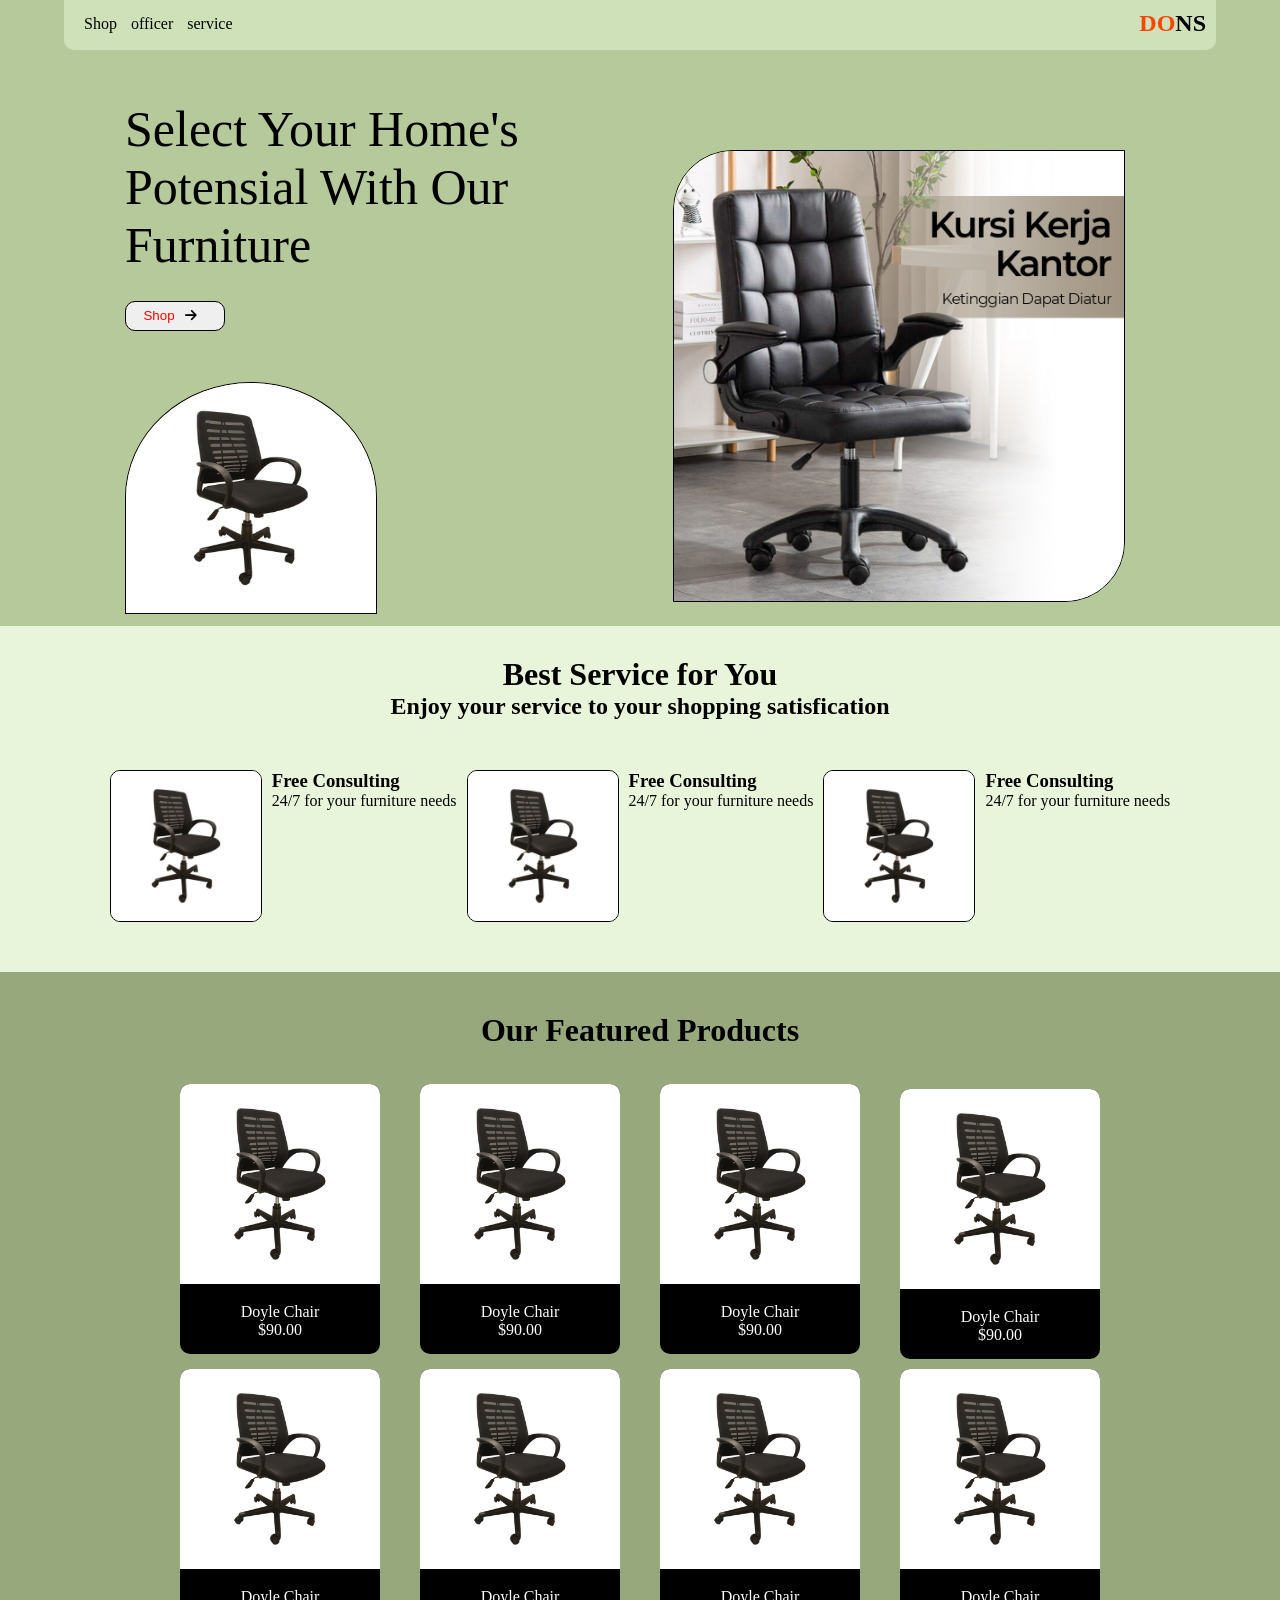
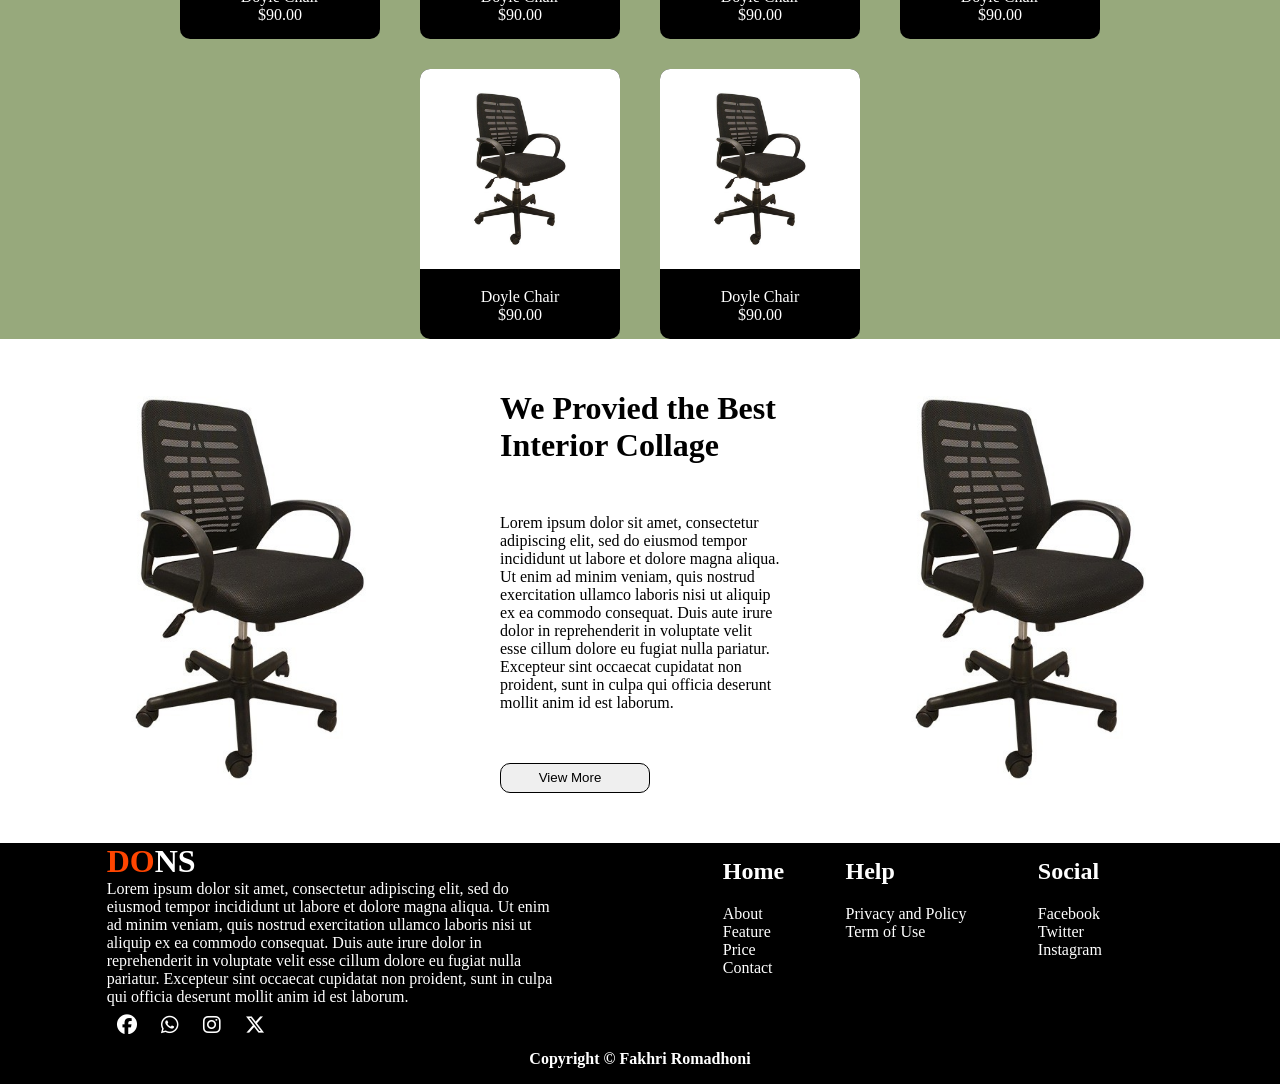
<file: index.html>
<!DOCTYPE html>
<html>
<head>
	<meta charset="utf-8">
	<meta name="viewport" content="width=device-width, initial-scale=1">
	<link rel="stylesheet" type="text/css" href="Logo.css">
	<link rel="stylesheet" type="text/css" href="responsiveLogo.css">
	<link rel="stylesheet" href="https://cdnjs.cloudflare.com/ajax/libs/font-awesome/6.4.2/css/all.min.css">
	<link rel="stylesheet" href="https://cdnjs.cloudflare.com/ajax/libs/animate.css/4.1.1/animate.min.css"/>

	<title></title>
</head>
<body>
	<header class="top">
		<nav class="nav">
			<div class="menu">
				<a href="#">Shop</a>
				<a href="#">officer</a>
				<a href="#">service</a>		
			</div>
			<div class="judul">
				<h1><span>DO</span>NS</h1>			
			</div>
		</nav>	
	</header>
	<main class="main1">
		<article class="animate__animated animate__slideInDown">
			<p>Select Your Home's <br>Potensial With Our <br>Furniture</p>
			<button>
				<a href="https://shopee.co.id/" class="shop">Shop<i class="fa-solid fa-arrow-right"></i></a>
			</button> <br>
			<img src="kursi_2.jpg" class="kursi2">
		</article>
		<aside class="animate__animated animate__slideInRight">
			<img src="gambar_kursi.jpg" class="kursi">
		</aside><br>
	</main>

	<div class="main2">
		<header class="bottom">		
			<h1>Best Service for You</h1>
			<h2>Enjoy your service to your shopping satisfication</h2>
		</header>
		<main class="container">
			<div class="content">
				<img src="kursi_2.jpg">
				<div class="articel">
					<h3>Free Consulting</h3>
					<p>24/7 for your furniture needs</p>				
				</div>
			</div>
			<div class="content">
				<img src="kursi_2.jpg">
				<div class="articel">
					<h3>Free Consulting</h3>
					<p>24/7 for your furniture needs</p>
				</div>
			</div><div class="content">
				<img src="kursi_2.jpg">
				<div class="articel">
					<h3>Free Consulting</h3>
					<p>24/7 for your furniture needs</p>					
				</div>
			</div>
		</main>
	</div>

	<div class="main3">
		<h1>Our Featured Products</h1>
		<div class="products">
			<div class="harga">
				<img src="kursi_2.jpg">
				<p class="atas">Doyle Chair</p>
				<p class="bawah">$90.00</p>
			</div>	
			<div class="harga">
				<img src="kursi_2.jpg">
				<p class="atas">Doyle Chair</p>
				<p class="bawah">$90.00</p>
			</div>	
			<div class="harga">
				<img src="kursi_2.jpg">
				<p class="atas">Doyle Chair</p>
				<p class="bawah">$90.00</p>
			</div>	
			<div class="harga bw">
				<img src="kursi_2.jpg">
				<p class="atas">Doyle Chair</p>
				<p class="bawah">$90.00</p>
			</div>
			<div class="harga hidden bw">
				<img src="kursi_2.jpg">
				<p class="atas">Doyle Chair</p>
				<p class="bawah">$90.00</p>
			</div>
			<div class="harga hidden bw">
				<img src="kursi_2.jpg">
				<p class="atas">Doyle Chair</p>
				<p class="bawah">$90.00</p>
			</div>
		</div>		
		<div class="products bt">
			<div class="harga bw">
				<img src="kursi_2.jpg">
				<p class="atas">Doyle Chair</p>
				<p class="bawah">$90.00</p>
			</div>
			<div class="harga bw">
				<img src="kursi_2.jpg">
				<p class="atas">Doyle Chair</p>
				<p class="bawah">$90.00</p>
			</div>	
			<div class="harga bw">
				<img src="kursi_2.jpg">
				<p class="atas">Doyle Chair</p>
				<p class="bawah">$90.00</p>
			</div>	<div class="harga bw">
				<img src="kursi_2.jpg">
				<p class="atas">Doyle Chair</p>
				<p class="bawah">$90.00</p>
			</div>
		</div>	
		<div class="products hiddenr">		
			<div class="harga">
				<img src="kursi_2.jpg">
				<p class="atas">Doyle Chair</p>
				<p class="bawah">$90.00</p>
			</div>	
			<div class="harga">
				<img src="kursi_2.jpg">
				<p class="atas">Doyle Chair</p>
				<p class="bawah">$90.00</p>
			</div>	
		</div>
	</div>

	<div class="main4">
		<div class="right">
			<img src="kursi_2.jpg">
		</div>
		<div class="mid">
			<h1>We Provied the Best Interior Collage</h1>
			<p>
			    Lorem ipsum dolor sit amet, consectetur adipiscing elit, sed do eiusmod tempor incididunt ut labore et dolore magna aliqua. Ut enim ad minim veniam, quis nostrud exercitation ullamco laboris nisi ut aliquip ex ea commodo consequat. Duis aute irure dolor in reprehenderit in voluptate velit esse cillum dolore eu fugiat nulla pariatur. Excepteur sint occaecat cupidatat non proident, sunt in culpa qui officia deserunt mollit anim id est laborum.
			</p>
			<button>
				<a href="#">View More</a>
			</button>
		</div>
		<div class="left">
			<img src="kursi_2.jpg">
		</div>
	</div>

	<div class="wd2">	
		<div class="main5">	
			<div class="dons">
				<h1><span>DO</span>NS</h1>
				<p>
					Lorem ipsum dolor sit amet, consectetur adipiscing elit, sed do eiusmod tempor incididunt ut labore et dolore magna aliqua. Ut enim ad minim veniam, quis nostrud exercitation ullamco laboris nisi ut aliquip ex ea commodo consequat. Duis aute irure dolor in reprehenderit in voluptate velit esse cillum dolore eu fugiat nulla pariatur. Excepteur sint occaecat cupidatat non proident, sunt in culpa qui officia deserunt mollit anim id est laborum.
				</p>
				<div class="down">
					<a href="#"><i class="fa-brands fa-facebook fa-lg" style="color: #ffffff;"></i></a>
					<a href="#"><i class="fa-brands fa-whatsapp fa-lg" style="color: #ffffff;"></i></a>
					<a href="#"><i class="fa-brands fa-instagram fa-lg" style="color: #ffffff;"></i></a>
					<a href="#"><i class="fa-brands fa-x-twitter fa-lg" style="color: #ffffff;"></i></a>
				</div>
			</div>
			<div class="homer">
				<div class="home">
					<h2>Home</h2>
					<div class="isi">
						<a href="#">About</a>
						<a href="#">Feature</a>
						<a href="#">Price</a>
						<a href="#">Contact</a>		
					</div>
				</div>
				<div class="help">
					<h2>Help</h2>
					<div class="isi">
						<a href="#">Privacy and Policy</a>
						<a href="#">Term of Use</a>
					</div>
				</div>
				<div class="social">
					<h2>Social</h2>
					<div class="isi">
						<a href="#">Facebook</a>
						<a href="#">Twitter</a>
						<a href="#">Instagram</a>
					</div>
				</div>			
			</div>
		</div>
		<div class="wd">
			<footer>
				<h4>Copyright &copy; Fakhri Romadhoni</h4>
			</footer>
		</div>
	</div>
</body>
</html>
</file>
<file: Logo.css>
* {
	margin: 0;
	padding: 0;
}

body {
/*	background-color: green;*/
/*	background: linear-gradient(90deg, rgba(2,0,36,1) 0%, rgba(9,121,14,1) 47%, rgba(0,212,255,1) 100%);*/
}


/*navbar*/
.top {
	display: flex;
	justify-content: center;
	align-items: center;
	background-color: #B5C99A;
}

.nav {
	background-color: #CFE1B9;
	width: 90%;
	height: 50px;
	text-decoration: none;
	border-bottom-left-radius: 10px;
	border-bottom-right-radius: 10px;
	display: flex;
	justify-content: space-between;
}

.menu {
	margin-left: 20px;
	padding-top: 15px;
	width: 400px;
}

.menu a:hover {
	color: orangered;
}

a {
	color: black;
    text-decoration: none;
    margin-right: 10px;
}

.judul {
	display: flex;
	justify-content: flex-end;
}

.judul span {
	color: orangered;
}

.nav h1 {
	text-align: right;
	padding-right: 10px;
	padding-top: 10px;
	width: 200px;
}
/*navbar*/

/*main1*/
.main1 {
	display: flex;
	justify-content: space-between;
	background-color: #B5C99A;
	height: auto;
}

article {
	color: black;
	font-size: 50px;
	padding-left: 125px;
	padding-top: 50px;
}

button {
	width: 100px;
	height: 30px;
	border-radius: 10px;
	border: 1px solid;
}

.shop {
	text-decoration: none;
	color: red;
}

i {
	color: black;
	padding-left: 10px;
}

.kursi {
	width: 450px;
	height: 450px;
	margin-top: 100px;
	border-top-left-radius: 60px;
	border-bottom-right-radius: 60px;
	border: 1px solid;
}

.kursi2 {
	margin-top: 50px;
	width: 250px;
	height: 230px;
	border-top-left-radius: 50%;
	border-top-right-radius: 50%;
	border: 1px solid;
}

/*main2*/
.main2 {
	background-color: #E9F5DB;
/*	display: flex;*/
	height: auto;
	width: 100%;
	justify-content: center;
	align-items: center;
}

/*header*/
.bottom {
	text-align: center;
}

.bottom h1 {
	padding-top: 30px;
}
/*header*/

.container {
	display: flex;
	margin-top: 50px;
	justify-content: center;
	align-items: center;
	gap: 10px;
}

.content {
	display: flex;
	margin-bottom: 50px;
	gap: 10px;
}

.content img {
	height: 150px;
	width: 150px;
	border: 1px solid;
	border-radius: 10px;
}
/*main2*/

/*main3*/
.main3 {
	background-color: #97A97C;
	text-align: center;
}

/*header*/
.main3 h1 {
	padding-top: 40px;
}
/*header*/

.products {
	display: flex;
	flex-wrap: wrap;
	justify-content: space-evenly`;
	justify-content: center;
	align-items: center;
	margin-top: 30px;
	background-color: #97A97C;
	/*height: 270px;
	width: 200px;*/
}

.bt {
	margin-top: 0;
}

.bw {
	margin-top: 10px;
}

.hidden {
	display: none;
}

.harga {
	background-color: black;
	color: white;
	border-radius: 10px;
	margin-left: 20px;
	margin-right: 20px;
	width: auto;
}

.harga img {
	height: 200px;
	width: 200px;
	border-top-left-radius: 10px;
	border-top-right-radius: 10px;
}

.atas {
	padding-top: 15px;
}

.bawah {
	padding-bottom: 15px;
}
/*main3*/

/*main4*/
.main4 {
	display: flex;
}

.main4 img {
	height: 500px;
	width: 500px;
}

.mid {
	display: flex;
	flex-direction: column;
	justify-content: space-evenly;
}

.mid button {
	width:150px;
	height: 30px;
	border-radius: 10px;
}
/*main4*/

/*main5*/
.main5 {
	display: flex;
	flex-direction: row;
	justify-content: space-evenly;
	background-color: black;
	color: white;
	width: 100%;
}

.homer {
	display: flex;
	flex-direction: row;
	justify-content: space-evenly;
	width: 40%;
}

.wd2 {
	display: flex;
	flex-direction: column;

}

.wd {
	display: flex;
	justify-content: center;
	color: white;
	background-color: black;
	height: 50px;
}

footer {
	display: flex;
	align-items: center;
}

.dons {
	width: 35%;
}

.dons span {
	color: orangered;
}

.down {
	padding-top: 10px;
}

.home {
	display: flex;
	flex-direction: column;
/*	justify-content: space-evenly;*/
}

.home h2 {
	margin-top: 15px;
	margin-bottom: 20px;
}

.isi {
	display: flex;
	flex-direction: column;
}

.isi a {
	text-decoration: none;
	color: white;
}

.help {
	display: flex;
	flex-direction: column;
}

.help h2 {
	margin-top: 15px;
	margin-bottom: 20px;
}

.social h2 {
	margin-top: 15px;
	margin-bottom: 20px;
}
</file>
<file: responsiveLogo.css>
@media (max-width: 800px){
	main {
		flex-direction: column;
		justify-content: center;
	}

	article {
		display: flex;
		flex-direction: column;
		justify-content: center;
	}

	aside {
		display: flex;
		justify-content: center;
	}

	.kursi {
		margin-top: 80px;
	}

	.kursi2 {
		margin-top: 0;
	}

	.products {
/*		flex-direction: column;*/
		flex-wrap: wrap;
	}

	.harga img {
		width: 180px;
		height: 180px;
	}

	.hidden {
		display: block;
	}

	.hiddenr {
		display: none;
	}

	.main4 {
		flex-wrap: wrap;
		flex-direction: column;
		align-items: center;
	}

	.mid {
		width: 500px;
	}

	.main5 {
		flex-wrap: wrap;
	}

	.wd2 {
		flex-wrap: wrap;
	}

	.home h2 {
		top: -15px;
	}
}

@media (max-width: 650px) {
	article {
		padding-left: 0;
		align-items: center;
	}

	article p {
		text-align: center;
	}
	aside {
		display: none;
	}

	.main5 {
		flex-direction: column;
	}

	.dons {
		width: 100%;
	}
}
</file>
